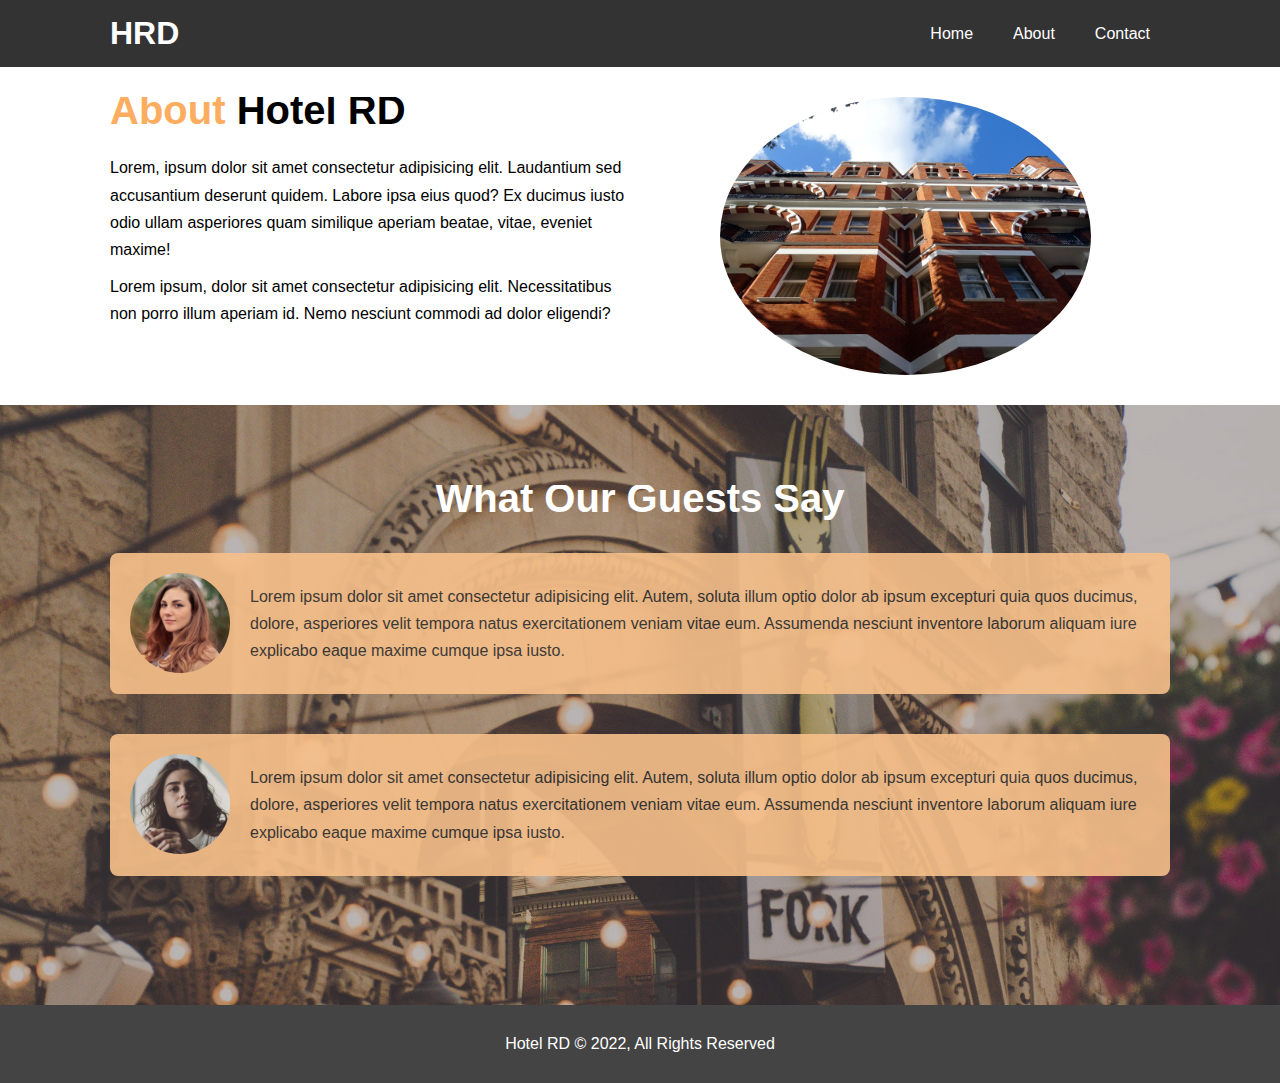
<file: about.html>
<!DOCTYPE html>
<html lang="en">
<head>
    <meta charset="UTF-8">
    <meta http-equiv="X-UA-Compatible" content="IE=edge">
    <meta name="viewport" content="width=device-width, initial-scale=1.0">
    <meta name="description" content="">
    <meta name="keywords" content="hotel, Bd hotel, new Bengali hotel">
    <title>Hotel Website | Welcome</title>
    <link rel="stylesheet" href="css/all.css">

    <link rel="stylesheet" href="css/style.css">
</head>
<body>
    <header>
        <nav id="navbar">
            <div class="container">
                <h1 class="logo"><a href="index.html">HRD</a></h1>
    
                <ul class="nav-links">
                    <li class=" nav-link ">
                        <a class="current" href="index.html">Home</a>
                    </li>
                    <li class="nav-link">
                        <a href="about.html">About</a>
                    </li>
                    <li class="nav-link">
                        <a href="contact.html">Contact</a>
                    </li>
                </ul>
            </div>
           
        </nav>

    
    </header>
    <section id="about-info" class="bg-light py-3">
        <div class="container">
           <div class="info-left">
               <h1 class="l-heading"><span class="text-primary ">About</span> Hotel RD</h1>
               <p>Lorem, ipsum dolor sit amet consectetur adipisicing elit. Laudantium sed accusantium deserunt quidem. Labore ipsa eius quod? Ex ducimus iusto odio ullam asperiores quam similique aperiam beatae, vitae, eveniet maxime!</p>
               <p>Lorem ipsum, dolor sit amet consectetur adipisicing elit. Necessitatibus non porro illum aperiam id. Nemo nesciunt commodi ad dolor eligendi?</p>
           </div>
        
        <div class="info-right">
            <img src="./images/photo-2.jpg" alt="hotel" srcset="">
        </div>
       </div>
    </section>
    <div class="clr"></div>

    <section id="testimonials" class="py-3">
         <div class="container">
             <h2>What Our Guests Say</h2>
             <div class="testimonial bg-primary">
                 <img src="./images/person-1.jpg" alt="Samantha" srcset="">
                 <p>Lorem ipsum dolor sit amet consectetur adipisicing elit. Autem, soluta illum optio dolor ab ipsum excepturi quia quos ducimus, dolore, asperiores velit tempora natus exercitationem veniam vitae eum. Assumenda nesciunt inventore laborum aliquam iure explicabo eaque maxime cumque ipsa iusto.</p>
             </div>
             <div class="clr"></div>

             <div class="testimonial bg-primary">
                <img src="./images/person-2.jpg" alt="Jen" srcset="">
                <p>Lorem ipsum dolor sit amet consectetur adipisicing elit. Autem, soluta illum optio dolor ab ipsum excepturi quia quos ducimus, dolore, asperiores velit tempora natus exercitationem veniam vitae eum. Assumenda nesciunt inventore laborum aliquam iure explicabo eaque maxime cumque ipsa iusto.</p>
            </div>
         </div>
    </section>

    <footer id="main-footer">
         <p>Hotel RD &copy; 2022, All Rights Reserved</p>
    <footer>                                                        
  
    <script src="js/all.min.js"></script>  
  </body>

</html>
</file>
<file: css/style.css>
*{
    margin:0;
    padding:0;
    box-sizing: border-box;
}

/* Main Styling */
html,body{
    font-family: 'Segoe UI', Tahoma, Geneva, Verdana, sans-serif; 
    line-height: 1.7em;
}

a{
    color:#333;
    text-decoration:none;
}

h1, h2, h3{
    padding-bottom:20px;
}

p{
    margin:10px 0;
}

/* Utility Classes */
.container{
    margin:auto;
    max-width: 1100px;
    overflow:auto;
    padding:0 20px;
}
.text-primary{
    color:#fcad5f;
}

.lead{
    font-size: 20px;
}

.btn{
    display: inline-block;
    font-size: 18px;
    color:white;
    background: #333;
    padding:13px 20px;
    border:none;
    cursor:pointer;
}

.btn:hover{
    background: #fcad5f;
    color:#333;
}

.btn-light{
    background: #f4f4f4;
    color: #333;
}

.bg-dark{
    background: #333;
    color: #fff;
}

.bg-primary{
    color: #333;
    background: #f7c08a;
}
         

.clr{
    clear:both;
}

.l-heading{
    font-size: 40px;
}



/* ----- Padding ----*/
.py-1{
    padding:10px 0;
}
.py-2{
    padding:20px 0;
}
.py-3{
    padding:30px 0;
}


/* Navbar css*/
#navbar {
    background: #333;
    color:#fff;
    overflow: auto;
    
}
#navbar a{
    color:white;
}
#navbar  h1{
float:left;
padding-top:20px;
color:white;
}

#navbar ul{
    list-style: none;
    float:right;
}
#navbar ul li{
    float:left;
}
#navbar ul li a{
    display: block;
    padding:20px;
    text-align: center;
}

#navbar ul li a:hover
{
    background: #555;
    color: #e6811c;
    border-bottom: 4px solid #e6811c;
}

/*Showcase*/
#showcase{
    background: url('../images/showcase.jpg') no-repeat center center/cover;
    height: 600px;
}

#showcase .showcase-content{
    color:#fff;
    text-align: center;
    padding-top: 170px;
}

#showcase  .showcase-content h1{
   font-size: 60px;
   line-height: 1.2em;   
}
#showcase  .showcase-content p{
    padding-bottom: 20px;
    line-height: 1.7em;
}

/*------- Home Info -------- */
#home-info{
    height:400px;
}
#home-info .info-img{
    float:left;
    width:50%;
    background: url(../images/photo-1.jpg);
    min-height: 100%;
}
#home-info .info-content{
    float: right;
    width: 50%;
    height: 100%;
    text-align: center;
    padding:50px 30px;
    overflow: hidden;
}

#home-info .info-content p{
    padding-bottom: 30px;
}

.box{
     float:left;
     width:33.3%;
     padding:50px; 
     text-align: center;
}

.box i{
    margin-bottom:10px;
}


/* ------------------About Info---------------*/
#about-info .info-right{
   float:right;
   width: 50%;
   min-height: 100%;
   
} 

#about-info .info-right img{
    width: 70%;
    display: block;
    margin: auto;
    border-radius: 50%;

}

#about-info .info-left{
    float: left;
    width: 50%;
    min-height: 100%;
}


/* -------------Testimonial Section-----------*/
#testimonials{
    height:600px;
    background: url('../images/test-bg.jpg') no-repeat center center/cover;
    padding-top: 80px;
}

#testimonials  h2{
    color: #fff;
    font-size: 40px;
    text-align: center;
    padding-bottom: 40px;
}

#testimonials .testimonial{
    padding: 20px;
    margin-bottom: 40px;
    border-radius: 8px;
    opacity: 0.9;
}

#testimonials .testimonial img{
    width: 100px;
    float: left;
    margin-right: 20px;
    border-radius: 50%;
}


/* ------------Contact form  ---------*/
#contact-form label{
    display: block;
    margin-bottom: 5px;
} 
#contact-form input,
#contact-form textarea {
    width: 100%;
    padding: 10px;
    border:1px solid #ddd;
}

#contact-form input:focus,
#contact-form textarea:focus {
    outline: none;
    border:1.5px solid #f7c08a;
}


/*-------------- Footer section -----------*/ 

#main-footer{
    text-align:center;
    color:#fff;
    background: #444;
    padding:15px;
    overflow: auto;
}
</file>
